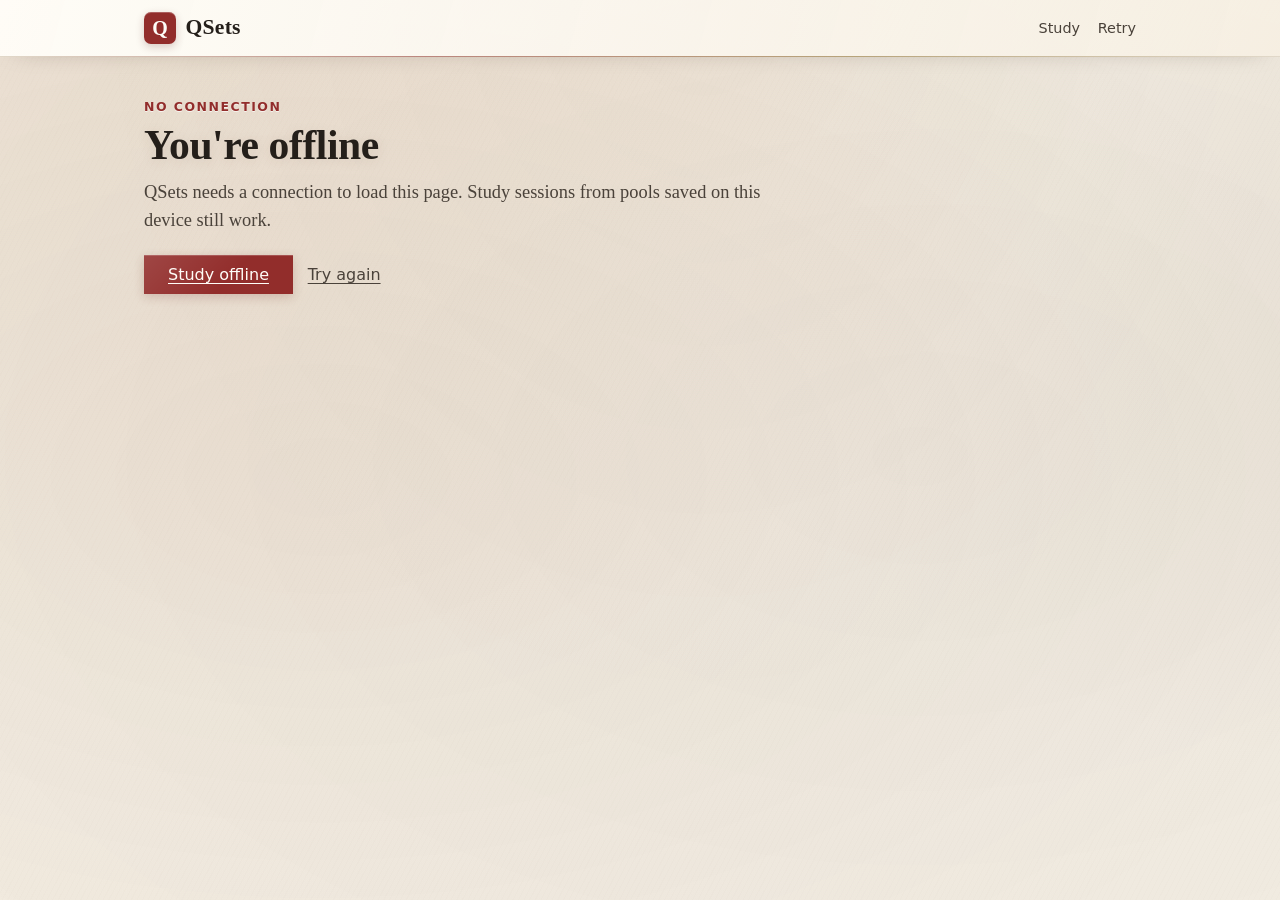
<file: static/offline.html>
<!DOCTYPE html>
<html lang="en">
<head>
  <meta charset="UTF-8" />
  <meta name="viewport" content="width=device-width, initial-scale=1.0, viewport-fit=cover" />
  <title>Offline — QSets</title>
  <script src="/static/theme.js"></script>
  <link rel="icon" href="/static/favicon.svg" type="image/svg+xml" />
  <link rel="stylesheet" href="/static/style.css?v=ui-consistency-1" />
</head>
<body>
  <header class="site-header">
    <div class="site-header-inner">
      <span class="brand">
        <span class="brand-mark" aria-hidden="true">Q</span>
        <span class="brand-name">QSets</span>
      </span>
      <nav class="site-nav" aria-label="Offline">
        <a href="/study" class="nav-link">Study</a>
        <a href="/" class="nav-link">Retry</a>
      </nav>
    </div>
  </header>
  <main>
    <section class="page-intro">
      <p class="eyebrow">No connection</p>
      <h1 class="page-title">You're offline</h1>
      <p class="lede">QSets needs a connection to load this page. Study sessions from pools saved on this device still work.</p>
    </section>
    <p>
      <a class="btn-primary" href="/study">Study offline</a>
      <a class="btn-ghost" href="/">Try again</a>
    </p>
  </main>
</body>
</html>
</file>
<file: static/style.css>
/* ─────────────────────────────────────────────────────────────
   QSets — "Red Letter" theme
   Warm paper, ink, and a single oxblood accent, after the red
   lettering of a study Bible. Serif for reading, sans for controls.
   Fonts are system stacks: the CSP only allows same-origin fonts.
   ───────────────────────────────────────────────────────────── */

:root {
  /* Follows the device setting; the theme menu pins it with data-theme (see theme.js). */
  color-scheme: light dark;

  --paper: light-dark(#f3ede2, #0b0d12);
  --sheet: light-dark(#fffdf8, #14171e);
  --sheet-2: light-dark(#eee7db, #1c2029);
  --ink: light-dark(#241f1a, #f1eee7);
  --ink-2: light-dark(#4a423a, #d0c9bc);
  --muted: light-dark(#6f665b, #a5a5a5);
  --rule: light-dark(#e1d8c9, #292e38);
  --rule-strong: light-dark(#c9bda9, #3f4653);
  --accent: light-dark(#922d2b, #e58a72);
  --accent-hover: light-dark(#75201f, #f0a18b);
  --accent-tint: light-dark(#f5e4dc, #392522);
  --on-accent: light-dark(#fffdf8, #171310);
  --gold: light-dark(#8a6a25, #d8b36b);
  --ok: light-dark(#2f6b3f, #93c99f);
  --ok-tint: light-dark(#e5f0e4, #1e2d21);
  --danger: light-dark(#b3261e, #f28b7d);
  --danger-tint: light-dark(#fbe6e3, #3b211d);
  --focus: light-dark(#c0573f, #f09b8c);
  --shadow: 0 1px 2px light-dark(rgba(60, 40, 20, 0.08), rgba(0, 0, 0, 0.36)),
    0 18px 44px -20px light-dark(rgba(60, 40, 20, 0.28), rgba(0, 0, 0, 0.82));

  --serif: "Iowan Old Style", "Palatino Linotype", Palatino, "Book Antiqua", "URW Palladio L", Georgia, serif;
  --sans: system-ui, -apple-system, "Segoe UI", Roboto, "Helvetica Neue", Arial, sans-serif;
  --mono: ui-monospace, "SF Mono", "Cascadia Mono", Menlo, Consolas, monospace;

  --radius: 10px;
  --radius-sm: 6px;
  --measure: 1040px;

  font-family: var(--sans);
  font-size: 16px;
  line-height: 1.55;
  text-rendering: optimizeLegibility;
  -webkit-font-smoothing: antialiased;
}

:root[data-theme="light"] { color-scheme: light; }
:root[data-theme="dark"] { color-scheme: dark; }

*, *::before, *::after { box-sizing: border-box; }
html, body { margin: 0; padding: 0; }

[hidden] { display: none !important; }

body {
  min-height: 100vh;
  display: flex;
  flex-direction: column;
  position: relative;
  isolation: isolate;
  background-color: var(--paper);
  background-image:
    radial-gradient(ellipse at 12% -8%, light-dark(rgba(174, 119, 76, 0.13), rgba(123, 68, 52, 0.17)), transparent 42%),
    radial-gradient(ellipse at 92% 28%, light-dark(rgba(126, 86, 45, 0.07), rgba(62, 91, 151, 0.2)), transparent 38%),
    repeating-linear-gradient(117deg, light-dark(rgba(92, 63, 38, 0.012), rgba(230, 220, 203, 0.012)) 0, light-dark(rgba(92, 63, 38, 0.012), rgba(230, 220, 203, 0.012)) 1px, transparent 1px, transparent 5px);
  color: var(--ink);
  overflow-x: hidden;
}

body::before {
  content: "";
  position: fixed;
  inset: -18%;
  z-index: -1;
  pointer-events: none;
  background-image:
    radial-gradient(ellipse at 22% 36%, light-dark(rgba(155, 99, 59, 0.065), rgba(188, 75, 55, 0.16)), transparent 39%),
    radial-gradient(ellipse at 78% 68%, light-dark(rgba(91, 105, 137, 0.045), rgba(56, 99, 184, 0.26)), transparent 45%),
    radial-gradient(ellipse at 54% 8%, light-dark(rgba(202, 164, 109, 0.035), rgba(138, 104, 169, 0.075)), transparent 35%);
  background-size: 145% 145%, 155% 155%, 135% 135%;
  background-position: 0% 0%, 100% 100%, 55% 0%;
  transform-origin: center;
}

a { color: var(--accent); text-underline-offset: 0.18em; text-decoration-thickness: 1px; }
a:hover { color: var(--accent-hover); }

:focus-visible {
  outline: 2px solid var(--focus);
  outline-offset: 2px;
  border-radius: 3px;
}

p { margin: 0; }

/* ── Header ── */
.site-header {
  background: var(--sheet);
  border-bottom: 1px solid var(--rule);
}

.site-header-inner {
  max-width: var(--measure);
  margin: 0 auto;
  padding: 0.7rem 1.5rem;
  display: flex;
  align-items: center;
  gap: 1.5rem;
}

.brand {
  display: inline-flex;
  align-items: center;
  gap: 0.6rem;
  color: var(--ink);
  text-decoration: none;
  margin-right: auto;
}

.brand:hover { color: var(--ink); }

.brand-mark {
  display: grid;
  place-items: center;
  width: 2rem;
  height: 2rem;
  border-radius: 7px;
  background: var(--accent);
  color: var(--on-accent);
  font-family: var(--serif);
  font-weight: 700;
  font-size: 1.25rem;
  line-height: 1;
}

.brand-name {
  font-family: var(--serif);
  font-size: 1.35rem;
  font-weight: 700;
  letter-spacing: 0.01em;
}

.site-nav, .account-nav {
  display: flex;
  align-items: center;
  gap: 1.1rem;
  font-size: 0.9rem;
}

.site-nav a {
  color: var(--ink-2);
  text-decoration: none;
}

.site-nav a:hover { color: var(--accent); }

.account-nav {
  padding-left: 1.25rem;
  border-left: 1px solid var(--rule);
  gap: 0.6rem;
}

.account-nav a.nav-cta {
  color: var(--on-accent);
  background: var(--accent);
  padding: 0.35em 0.95em;
  border-radius: 999px;
  font-weight: 600;
  text-decoration: none;
}

.account-nav a.nav-cta:hover { background: var(--accent-hover); color: var(--on-accent); }

/* Light/dark button for visitors who are not signed in (signed-in users have it in the menu). */
.theme-button {
  display: grid;
  place-items: center;
  width: 2.1rem;
  height: 2.1rem;
  padding: 0;
  border: none;
  border-radius: 50%;
  background: transparent;
  color: var(--ink-2);
}

.theme-button:hover { background: var(--sheet-2); color: var(--accent); }
.theme-button .icon-sun { display: none; }
.theme-button[aria-pressed="true"] .icon-sun { display: block; }
.theme-button[aria-pressed="true"] .icon-moon { display: none; }

/* ── User menu ── */
.user-menu { position: relative; }

.user-menu-button {
  display: inline-flex;
  align-items: center;
  gap: 0.55rem;
  padding: 0.25rem 0.55rem 0.25rem 0.3rem;
  border: 1px solid transparent;
  border-radius: 999px;
  background: transparent;
  color: var(--ink);
  font-size: 0.9rem;
}

.user-menu-button:hover,
.user-menu-button[aria-expanded="true"] { background: var(--sheet-2); border-color: var(--rule); }

.user-avatar {
  display: grid;
  place-items: center;
  width: 1.75rem;
  height: 1.75rem;
  flex-shrink: 0;
  border-radius: 50%;
  background: var(--accent-tint);
  color: var(--accent);
  font-family: var(--serif);
  font-weight: 700;
  font-size: 0.95rem;
  line-height: 1;
}

.user-avatar > span {
  text-box: trim-both cap alphabetic;
}

.user-name {
  font-weight: 600;
  max-width: 11rem;
  overflow: hidden;
  text-overflow: ellipsis;
  white-space: nowrap;
}

.user-menu-button .chevron { color: var(--muted); transition: transform 0.15s; }
.user-menu-button[aria-expanded="true"] .chevron { transform: rotate(180deg); }

.user-menu-panel {
  position: absolute;
  right: 0;
  top: calc(100% + 0.5rem);
  z-index: 20;
  min-width: 15rem;
  padding: 0.4rem;
  background: var(--sheet);
  border: 1px solid var(--rule-strong);
  border-radius: var(--radius);
  box-shadow: var(--shadow), 0 18px 40px -16px rgba(0, 0, 0, 0.35);
  animation: rise 0.14s ease-out;
}

.user-menu-panel[hidden] { display: none; }

.user-menu-head {
  padding: 0.55rem 0.7rem 0.6rem;
  margin-bottom: 0.3rem;
  border-bottom: 1px solid var(--rule);
  font-size: 0.8rem;
  color: var(--muted);
}

.user-menu-head strong {
  display: block;
  color: var(--ink);
  font-size: 0.95rem;
  overflow-wrap: anywhere;
}

.menu-item {
  display: flex;
  align-items: center;
  justify-content: space-between;
  gap: 1rem;
  width: 100%;
  margin: 0;
  padding: 0.55rem 0.7rem;
  border: none;
  border-radius: var(--radius-sm);
  background: transparent;
  color: var(--ink);
  font: inherit;
  font-size: 0.92rem;
  font-weight: 500;
  text-align: left;
  text-decoration: none;
  cursor: pointer;
}

.menu-item:hover { background: var(--sheet-2); color: var(--ink); }
.menu-item:focus-visible { outline-offset: -2px; }

.menu-sep { height: 1px; margin: 0.3rem 0; background: var(--rule); }

.menu-item.menu-danger:hover { background: var(--danger-tint); color: var(--danger); }

/* The dark-mode row is a label wrapping a switch, so the whole row is clickable. */
.theme-switch { margin-bottom: 0; user-select: none; }

/* ── Footer ── */
.site-footer {
  margin-top: auto;
  padding: 1.5rem;
  text-align: center;
  font-size: 0.85rem;
  color: var(--muted);
  border-top: 1px solid var(--rule);
}

.site-footer a { color: var(--ink-2); }
.site-footer a:hover { color: var(--accent); }

/* ── Layout ── */
main {
  flex: 1 0 auto;
  width: 100%;
  max-width: var(--measure);
  margin: 0 auto;
  padding: 2.5rem 1.5rem 3rem;
}

.panel {
  background: var(--sheet);
  border: 1px solid var(--rule);
  border-radius: var(--radius);
  box-shadow: var(--shadow);
  padding: 2rem 2.25rem;
}

/* ── Typography ── */
.page-intro { margin-bottom: 1.75rem; max-width: 40rem; }

.eyebrow {
  font-size: 0.78rem;
  font-weight: 700;
  letter-spacing: 0.12em;
  text-transform: uppercase;
  color: var(--accent);
  margin-bottom: 0.4rem;
}

.page-title {
  font-family: var(--serif);
  font-size: clamp(1.9rem, 4vw, 2.6rem);
  line-height: 1.1;
  font-weight: 700;
  margin: 0 0 0.6rem;
  letter-spacing: -0.01em;
}

.lede {
  font-family: var(--serif);
  font-size: 1.15rem;
  color: var(--ink-2);
}

h2 {
  font-family: var(--serif);
  font-size: 1.55rem;
  font-weight: 700;
  line-height: 1.2;
  margin: 0 0 1.25rem;
}

h3 {
  font-family: var(--serif);
  font-size: 1.15rem;
  font-weight: 700;
  margin: 2rem 0 0.85rem;
  color: var(--ink);
}

h3:first-child { margin-top: 0; }

.card-sub {
  color: var(--muted);
  margin: -0.75rem 0 1.5rem;
}

/* ── Stepper ── */
.stepper {
  list-style: none;
  display: grid;
  grid-template-columns: repeat(4, 1fr);
  gap: 0.5rem;
  margin: 0 0 1.25rem;
  padding: 0;
  counter-reset: none;
}

.stepper li {
  display: flex;
  align-items: center;
  gap: 0.6rem;
  padding: 0.55rem 0 0.7rem;
  border-top: 3px solid var(--rule);
  color: var(--muted);
  font-size: 0.9rem;
  font-weight: 600;
}

.stepper-num {
  display: grid;
  place-items: center;
  width: 1.6rem;
  height: 1.6rem;
  border-radius: 50%;
  border: 1.5px solid var(--rule-strong);
  font-size: 0.8rem;
  font-variant-numeric: tabular-nums;
  flex-shrink: 0;
}

.stepper li.done { border-top-color: var(--ink-2); color: var(--ink-2); }
.stepper li.done .stepper-num { border-color: var(--ink-2); background: var(--ink-2); color: var(--sheet); }

.stepper li[aria-current="step"] { border-top-color: var(--accent); color: var(--ink); }
.stepper li[aria-current="step"] .stepper-num { border-color: var(--accent); background: var(--accent); color: var(--on-accent); }

/* ── Wizard ── */
.wizard-step { display: none; }
.wizard-step.active { display: block; animation: rise 0.22s ease-out; }

@keyframes rise {
  from { opacity: 0; transform: translateY(4px); }
  to { opacity: 1; transform: none; }
}

.wizard-nav {
  display: flex;
  justify-content: space-between;
  align-items: center;
  gap: 1rem;
  margin-top: 2rem;
  padding-top: 1.25rem;
  border-top: 1px solid var(--rule);
}

/* ── Buttons ── */
button, .btn {
  display: inline-flex;
  align-items: center;
  justify-content: center;
  gap: 0.4rem;
  text-decoration: none;
  vertical-align: middle;
  font: inherit;
  font-size: 0.92rem;
  font-weight: 600;
  padding: 0.55em 1.15em;
  border-radius: var(--radius-sm);
  border: 1px solid var(--rule-strong);
  background: var(--sheet);
  color: var(--ink);
  cursor: pointer;
  transition: background-color 0.15s, border-color 0.15s, color 0.15s;
}

button:hover, .btn:hover { border-color: var(--ink-2); color: var(--ink); }
button:disabled { opacity: 0.5; cursor: not-allowed; }
button:disabled:hover { border-color: var(--rule-strong); }

.btn-primary {
  background: var(--accent);
  border-color: var(--accent);
  color: var(--on-accent);
  padding: 0.6em 1.5em;
}

.btn-primary:hover { background: var(--accent-hover); border-color: var(--accent-hover); color: var(--on-accent); }
.btn-primary:disabled:hover { background: var(--accent); border-color: var(--accent); }

.btn-ghost {
  background: transparent;
  border-color: transparent;
  color: var(--ink-2);
  padding-left: 0.6em;
  padding-right: 0.6em;
}

.btn-ghost:hover { color: var(--accent); border-color: transparent; background: var(--accent-tint); }

.btn-icon {
  background: transparent;
  border: none;
  padding: 0.3em 0.45em;
  font-size: 1.05rem;
  line-height: 1;
  color: var(--muted);
  border-radius: var(--radius-sm);
}

.btn-icon:hover { color: var(--ink); background: var(--sheet-2); }
.btn-icon.danger:hover { color: var(--danger); background: var(--danger-tint); }

/* ── Forms ── */
label {
  display: block;
  font-size: 0.85rem;
  font-weight: 600;
  color: var(--ink-2);
  margin-bottom: 0.35rem;
}

.form-group { margin-bottom: 1.25rem; }

input[type="text"],
input:not([type]),
input[type="email"],
input[type="password"],
input[type="number"],
select,
textarea {
  width: 100%;
  padding: 0.55em 0.75em;
  border: 1px solid var(--rule-strong);
  border-radius: var(--radius-sm);
  font: inherit;
  font-size: 0.95rem;
  background: var(--sheet);
  color: var(--ink);
  transition: border-color 0.15s, box-shadow 0.15s;
}

input[type="file"] {
  width: 100%;
  font: inherit;
  font-size: 0.9rem;
  color: var(--ink-2);
}

input[type="file"]::file-selector-button {
  font: inherit;
  font-weight: 600;
  font-size: 0.88rem;
  margin-right: 0.75rem;
  padding: 0.45em 0.9em;
  border: 1px solid var(--rule-strong);
  border-radius: var(--radius-sm);
  background: var(--sheet);
  color: var(--ink);
  cursor: pointer;
}

input:focus, select:focus, textarea:focus {
  outline: none;
  border-color: var(--accent);
  box-shadow: 0 0 0 3px var(--accent-tint);
}

input::placeholder { color: var(--muted); opacity: 0.8; }
textarea { resize: vertical; }
fieldset { min-width: 0; }

input[type="checkbox"] {
  width: 1.05rem;
  height: 1.05rem;
  margin: 0;
  accent-color: var(--accent);
  cursor: pointer;
  vertical-align: middle;
}

.checkbox-label {
  display: inline-flex;
  align-items: center;
  gap: 0.5rem;
  font-weight: 500;
  cursor: pointer;
}

.form-hint {
  display: block;
  margin-top: 0.35rem;
  font-size: 0.8rem;
  color: var(--muted);
}

/* Radio choices as selectable cards */
.radio-container {
  display: flex;
  flex-direction: column;
  gap: 0.5rem;
}

.radio-option {
  display: flex;
  align-items: center;
  gap: 0.65rem;
  margin: 0;
  padding: 0.6rem 0.8rem;
  border: 1px solid var(--rule-strong);
  border-radius: var(--radius-sm);
  font-weight: 500;
  color: var(--ink);
  cursor: pointer;
  transition: border-color 0.15s, background-color 0.15s;
}

.radio-option:hover { border-color: var(--ink-2); }
.radio-option:has(input:checked) { border-color: var(--accent); background: var(--accent-tint); }

input[type="radio"] {
  appearance: none;
  width: 1.1rem;
  height: 1.1rem;
  margin: 0;
  border: 1.5px solid var(--rule-strong);
  border-radius: 50%;
  background: var(--sheet);
  cursor: pointer;
  flex-shrink: 0;
  display: grid;
  place-items: center;
}

input[type="radio"]::after {
  content: "";
  width: 0.5rem;
  height: 0.5rem;
  border-radius: 50%;
  background: var(--accent);
  transform: scale(0);
  transition: transform 0.12s ease-out;
}

input[type="radio"]:checked { border-color: var(--accent); }
input[type="radio"]:checked::after { transform: scale(1); }

.radio-label { user-select: none; }

.option-section { margin: 0 0 1.5rem; padding: 1.25rem; border: 1px solid var(--rule); border-radius: var(--radius); }
.option-section legend { padding: 0 0.5rem; color: var(--ink-2); font-size: 0.85rem; font-weight: 600; }
.option-section .form-group { margin-bottom: 0; }
#step-3 > #customOptions { margin: 0 0 1.5rem; }

/* ── Tables ── */
.data-table {
  width: 100%;
  border-collapse: collapse;
  font-size: 0.93rem;
}

.data-table th {
  text-align: left;
  padding: 0.55rem 0.75rem;
  font-size: 0.74rem;
  font-weight: 700;
  letter-spacing: 0.08em;
  text-transform: uppercase;
  color: var(--muted);
  border-bottom: 1.5px solid var(--ink-2);
  white-space: nowrap;
}

.data-table td {
  padding: 0.65rem 0.75rem;
  border-bottom: 1px solid var(--rule);
  vertical-align: middle;
}

.data-table tbody tr { transition: background-color 0.12s; }
.data-table tbody tr:hover { background: var(--sheet-2); }

.data-table .clickable { cursor: pointer; }

.data-table .clickable td:first-child {
  font-family: var(--serif);
  font-size: 1.05rem;
  font-weight: 600;
}

.data-table .row-selected,
.data-table .row-selected:hover {
  background: var(--accent-tint);
  box-shadow: inset 3px 0 0 var(--accent);
}

.data-table input[type="number"] {
  width: 5rem;
  padding: 0.3em 0.5em;
  font-size: 0.9rem;
  font-variant-numeric: tabular-nums;
}

.data-table input[type="text"],
.data-table input[type="email"],
.data-table input[type="password"],
.data-table select {
  padding: 0.3em 0.5em;
  font-size: 0.9rem;
}

.data-table input:disabled { opacity: 0.45; }

/* Wide tables (audit log) scroll inside the panel instead of the page. */
/* Tables never push past their panel: they scroll inside it if they cannot fit. */
#audit-table, #users-table, #pools-table, #tiers-table,
#pool-section, #bookSelection { overflow-x: auto; }

/* ── Options grid ── */
.editor-question {
  min-width: 0;
  margin: 0 0 1.5rem;
  padding: 1.25rem;
  border: 1px solid var(--rule);
  border-radius: var(--radius-sm);
}

.editor-question legend { padding: 0 0.5rem; font-weight: 600; font-size: 0.9rem; }
.editor-question-fields { display: grid; grid-template-columns: repeat(2, minmax(0, 1fr)); gap: 1rem; }
.editor-question-fields .form-group { margin: 0; min-width: 0; }
.editor-field-question, .editor-field-answer { grid-column: 1 / -1; }
.editor-question textarea { width: 100%; font: inherit; }
.question-actions { display: flex; justify-content: flex-end; margin-top: 0.75rem; }
.btn-danger, .btn-danger:hover { color: var(--danger); }
.pool-editor-page { max-width: 960px; }
.form-section { padding-bottom: 1.5rem; margin-bottom: 1.5rem; border-bottom: 1px solid var(--rule); }
.form-section .form-group { margin: 0; }
.section-heading { display: flex; align-items: center; justify-content: space-between; flex-wrap: wrap; gap: 0.75rem; margin-bottom: 1rem; }
.section-heading h2, .section-heading h3, .section-heading p { margin: 0; }
#editorStatus:empty { display: none; }
#editorStatus:not(:empty) { padding: 0.85rem 1rem; margin-bottom: 1rem; border: 1px solid var(--rule); border-radius: var(--radius-sm); background: var(--sheet); }
#editorStatus.error { color: var(--danger); border-color: var(--danger); }
#editorStatus.success { color: var(--ok); }
#editorFields { border: 0; padding: 0; margin: 0; min-width: 0; }

.study-page { max-width: 880px; }
.study-page [hidden] { display: none; }
.study-page .page-intro { margin-bottom: 1.25rem; }
.study-fieldset {
  min-width: 0;
  margin: 0 0 1.5rem;
  padding: 0;
  border: 0;
}
.study-fieldset legend { margin-bottom: 0.75rem; font-size: 0.85rem; font-weight: 600; color: var(--ink-2); }
.study-passage {
  display: flex;
  flex-wrap: wrap;
  align-items: center;
  gap: 0.75rem 1rem;
  padding: 0.75rem;
  border-radius: var(--radius-sm);
  background: var(--sheet-2);
}

.study-passage + .study-passage { margin-top: 0.5rem; }
.study-passage label { margin: 0; display: flex; align-items: center; gap: 0.5rem; }
.study-passage label:first-child { margin-right: auto; }
.study-passage input[type="number"] { width: 5rem; }
#studyTypes { grid-template-columns: repeat(2, minmax(0, 1fr)); gap: 0.5rem 1rem; }
#studyTypes label { display: flex; align-items: center; gap: 0.6rem; margin: 0; padding: 0.5rem 0; font-weight: 500; }
#studyTypes input { flex-shrink: 0; }
.study-count { max-width: 10rem; }
#studySetupStatus:empty, #studyExpired:empty { display: none; }
#studySetupStatus:not(:empty) { margin-bottom: 1rem; }
.study-question-bar, .study-feedback-bar { display: flex; align-items: center; justify-content: space-between; gap: 1rem; }
.study-question-bar { margin-bottom: 1.5rem; color: var(--muted); font-size: 0.9rem; }
#studyTimer {
  padding: 0.3rem 0.75rem;
  border: 1px solid var(--rule);
  border-radius: 999px;
  color: var(--ink);
  font-weight: 600;
  font-variant-numeric: tabular-nums;
}
#studyTimer.study-time-expired, .study-time-expired, .study-expired { color: var(--danger); }
.study-expired { margin: -0.75rem 0 1rem; font-size: 0.85rem; }
#studyPrompt { font-size: clamp(1.4rem, 3vw, 1.9rem); line-height: 1.4; margin-bottom: 1.5rem; overflow-wrap: anywhere; }
#studyAnswer { width: 100%; font: inherit; resize: vertical; min-height: 7rem; }
.study-actions { display: flex; flex-wrap: wrap; align-items: center; gap: 0.75rem; }
.study-feedback-bar { margin-bottom: 1rem; flex-wrap: wrap; }
#studyAssessment { font-weight: 600; }
#studyTiming { font-size: 0.85rem; font-variant-numeric: tabular-nums; }
.study-comparison { display: grid; grid-template-columns: repeat(2, minmax(0, 1fr)); gap: 1rem; margin-bottom: 1.5rem; }
.study-answer-card { padding: 1rem; border: 1px solid var(--rule); border-radius: var(--radius-sm); background: var(--sheet-2); }
.study-answer-card h3 { margin: 0 0 0.65rem; font: 600 0.8rem var(--sans); color: var(--muted); }
.study-comparison:has(#studySubmittedCard[hidden]) { grid-template-columns: 1fr; }
#studyReference { margin-top: 0.75rem; color: var(--muted); font-size: 0.85rem; }
#studyStats { display: grid; grid-template-columns: repeat(2, minmax(0, 1fr)); gap: 0.75rem; margin: 1.5rem 0 2rem; }
#studyStats > div { padding: 1rem; border: 1px solid var(--rule); border-radius: var(--radius-sm); background: var(--sheet-2); }
#studyStats dt { color: var(--muted); font-size: 0.8rem; }
#studyStats dd { margin: 0.4rem 0 0; font-size: 1.5rem; font-weight: 600; font-variant-numeric: tabular-nums; }
#studyStats > div:nth-child(-n+2) dd { color: var(--accent); }
#studySummaryText { color: var(--muted); font-size: 0.9rem; }
#studyExpected, #studySubmitted { white-space: pre-wrap; overflow-wrap: anywhere; }
#studyFinish { margin-top: 1.75rem; color: var(--muted); }

@media (max-width: 600px) {
  .study-comparison { grid-template-columns: 1fr; }
  .study-passage { gap: 0.65rem; }
  .study-passage label:first-child { flex-basis: 100%; }
  .study-passage input[type="number"] { width: 4.5rem; }
  .study-feedback-bar { gap: 0.5rem; }
}

.csv-format-help {
  margin-bottom: 1.5rem;
  font-size: 0.9rem;
}

.csv-format-help summary { cursor: pointer; }
.csv-format-help pre { overflow-x: auto; }

.options-grid {
  display: grid;
  grid-template-columns: 1fr 1fr;
  gap: 1.25rem 1.75rem;
}

.options-grid .form-group { margin-bottom: 0; }

#customOptions {
  margin: 1.5rem 0 0;
  padding: 1rem;
  border: 1px solid var(--rule);
  border-radius: var(--radius-sm);
}

#customOptions p {
  font-size: 0.9rem;
  color: var(--muted);
}

.custom-availability { color: var(--muted); }
.custom-availability.over-limit { color: var(--danger); font-weight: 600; }
#customCounts input[aria-invalid="true"] { border-color: var(--danger); }

#generationError {
  width: min(28rem, calc(100% - 2rem));
  max-height: 80vh;
  padding: 1.5rem;
  border: 1px solid var(--rule);
  border-radius: var(--radius);
  background: var(--sheet);
  color: var(--ink);
  box-shadow: var(--shadow);
}

#generationError::backdrop { background: rgba(0, 0, 0, 0.4); }
#generationError h2 { font-size: 1.25rem; }
#generationError form { text-align: right; }

/* ── Messages ── */
.msg-info {
  color: var(--muted);
  padding: 1.5rem 1rem;
  text-align: center;
  font-style: italic;
  font-family: var(--serif);
}

.msg-success, .msg-error {
  padding: 0.7rem 0.9rem;
  border-radius: var(--radius-sm);
  margin: 0 0 1rem;
  border-left: 3px solid;
  font-size: 0.93rem;
}

.msg-success { color: var(--ok); background: var(--ok-tint); }
.msg-error { color: var(--danger); background: var(--danger-tint); }

#generateStatus {
  margin-top: 0.85rem;
  text-align: right;
  font-size: 0.9rem;
  color: var(--muted);
}

/* ── Results ── */
.results-header {
  display: flex;
  align-items: baseline;
  justify-content: space-between;
  flex-wrap: wrap;
  gap: 1rem;
  margin-bottom: 0.25rem;
}

.results-header h2 { margin: 0; }

/* Show-answers switch */
.toggle-answers {
  display: inline-flex;
  align-items: center;
  gap: 0.6rem;
  margin: 0;
  font-weight: 600;
  color: var(--ink-2);
  cursor: pointer;
  user-select: none;
}

.toggle-answers input[type="checkbox"],
.theme-switch input[type="checkbox"] {
  appearance: none;
  width: 2.3rem;
  height: 1.3rem;
  border-radius: 999px;
  background: var(--rule-strong);
  position: relative;
  transition: background-color 0.15s;
}

.toggle-answers input[type="checkbox"]::after,
.theme-switch input[type="checkbox"]::after {
  content: "";
  position: absolute;
  top: 0.15rem;
  left: 0.15rem;
  width: 1rem;
  height: 1rem;
  border-radius: 50%;
  background: var(--sheet);
  box-shadow: 0 1px 2px rgba(0, 0, 0, 0.25);
  transition: transform 0.15s ease-out;
}

.toggle-answers input[type="checkbox"]:checked,
.theme-switch input[type="checkbox"]:checked { background: var(--accent); }

.toggle-answers input[type="checkbox"]:checked::after,
.theme-switch input[type="checkbox"]:checked::after { transform: translateX(1rem); }

.set-source {
  font-family: var(--serif);
  font-style: italic;
  color: var(--muted);
  margin-bottom: 0.75rem;
}

.type-legend {
  display: flex;
  flex-wrap: wrap;
  gap: 0.35rem 1rem;
  padding: 0.6rem 0.85rem;
  margin-bottom: 1.5rem;
  background: var(--sheet-2);
  border-radius: var(--radius-sm);
  font-size: 0.8rem;
  color: var(--muted);
}

.type-legend b { color: var(--accent); font-family: var(--serif); margin-right: 0.15rem; }

.question-set { margin-bottom: 2.25rem; }

.set-heading {
  display: flex;
  align-items: baseline;
  justify-content: space-between;
  gap: 1rem;
  padding-bottom: 0.5rem;
  margin-bottom: 0.25rem;
  border-bottom: 2px solid var(--ink);
}

.set-heading h3 {
  margin: 0;
  font-size: 1.35rem;
  letter-spacing: 0.02em;
}

.set-count {
  font-size: 0.8rem;
  font-weight: 600;
  letter-spacing: 0.06em;
  text-transform: uppercase;
  color: var(--muted);
}

.question-list { list-style: none; margin: 0; padding: 0; }

.question-item {
  display: grid;
  grid-template-columns: 2.25rem 1.6rem 1fr;
  align-items: baseline;
  gap: 0.5rem;
  padding: 0.75rem 0.25rem;
  border-bottom: 1px solid var(--rule);
}

.question-num {
  font-family: var(--serif);
  font-size: 1.15rem;
  font-weight: 700;
  text-align: right;
  color: var(--ink-2);
  font-variant-numeric: tabular-nums lining-nums;
}

.question-type {
  display: grid;
  place-items: center;
  width: 1.45rem;
  height: 1.45rem;
  border-radius: 4px;
  border: 1px solid var(--accent);
  color: var(--accent);
  font-family: var(--serif);
  font-weight: 700;
  font-size: 0.85rem;
  line-height: 1;
  align-self: start;
  margin-top: 0.1rem;
  cursor: help;
}

.question-body {
  font-family: var(--serif);
  font-size: 1.08rem;
  line-height: 1.5;
}

.question-answer {
  display: none;
  margin-top: 0.3rem;
  color: var(--accent);
  font-family: var(--serif);
  font-size: 1rem;
}

.answers-visible .question-answer { display: block; }

.question-ref {
  margin-left: 0.4rem;
  font-family: var(--sans);
  font-size: 0.78rem;
  font-weight: 600;
  letter-spacing: 0.04em;
  color: var(--muted);
  white-space: nowrap;
}

.results-toolbar {
  display: flex;
  gap: 0.6rem;
  flex-wrap: wrap;
  margin: 0.25rem 0 1.25rem;
  padding-bottom: 1.25rem;
  border-bottom: 1px solid var(--rule);
}

.btn-download {
  display: inline-flex;
  align-items: center;
  gap: 0.5rem;
  font-size: 0.88rem;
}

.btn-download:hover { border-color: var(--accent); color: var(--accent); }
.btn-download svg { flex-shrink: 0; }

/* ── Sign-in and account cards ── */
.login-container {
  max-width: 26rem;
  margin: 1.5rem auto 0;
  padding: 2.25rem;
}

.login-container h2 { font-size: 1.85rem; }

.login-form { display: flex; flex-direction: column; }
.login-button { width: 100%; margin-top: 0.5rem; padding: 0.75em; }

.login-status {
  margin-top: 1rem;
  font-size: 0.92rem;
  text-align: center;
  color: var(--muted);
}

.login-status:empty { display: none; }
.login-status.error { color: var(--danger); }
.login-status.success { color: var(--ok); }

.login-form .form-hint { text-align: center; margin-top: 1rem; }

.account-layout { display: grid; grid-template-columns: repeat(2, minmax(0, 1fr)); gap: 1.5rem; align-items: start; }
.settings-card { min-width: 0; }
.settings-card .form-hint { text-align: left; }
.settings-card .card-sub { overflow-wrap: anywhere; }
.status-badge { display: inline-block; padding: 0.15rem 0.5rem; border-radius: 999px; background: var(--sheet-2); color: var(--muted); font-size: 0.75rem; font-weight: 600; }
.status-badge.verified { color: var(--ok); background: var(--ok-tint); }

/* ── Admin ── */
.admin-tabs {
  display: flex;
  flex-wrap: wrap;
  gap: 0.25rem;
  margin: -0.5rem 0 1.75rem;
  border-bottom: 1px solid var(--rule);
}

.admin-tab {
  background: transparent;
  border: none;
  border-radius: 0;
  border-bottom: 2.5px solid transparent;
  margin-bottom: -1px;
  padding: 0.7em 1em;
  color: var(--muted);
  font-size: 0.95rem;
  white-space: nowrap;
}

.admin-tab:hover { color: var(--ink); border-bottom-color: var(--rule-strong); }
.admin-tab.active { color: var(--accent); border-bottom-color: var(--accent); }

.admin-tab-content { display: none; }
.admin-tab-content.active { display: block; animation: rise 0.22s ease-out; }

.management-create { margin-bottom: 1.75rem; border: 1px solid var(--rule); border-radius: var(--radius); background: var(--sheet-2); }
.management-create > summary { padding: 1rem 1.25rem; font-weight: 600; cursor: pointer; }
.management-create[open] > summary { border-bottom: 1px solid var(--rule); }
.management-create .create-form { background: transparent; margin: 0; }
.management-create > .csv-format-help { margin: 0 1.25rem 1.25rem; }
.management-create > [role="status"]:not(:empty) { margin: 0 1.25rem 1rem; }
.table-scroll { overflow-x: auto; }
.table-scroll:focus-visible { outline-offset: 4px; }
.admin-panel { min-width: 0; }
.admin-panel .data-table .admin-actions { min-width: 7rem; }
.admin-panel .data-table input[type="text"], .admin-panel .data-table input[type="email"] { min-width: 9rem; }
.admin-panel .data-table select { min-width: 7rem; }
#pools-table .data-table { min-width: 44rem; }
#users-table .data-table { min-width: 46rem; }
#tiers-table .data-table { min-width: 28rem; }
#audit-table .data-table { min-width: 58rem; }
#audit-table td:nth-child(-n+5), #pools-table td:nth-child(4) { white-space: nowrap; }
#audit-table td:last-child { min-width: 18rem; overflow-wrap: anywhere; }
#users-table .cell-email, #pools-table td:first-child { overflow-wrap: anywhere; }
.admin-panel .admin-tab { box-shadow: none; }
.admin-panel .btn-icon { box-shadow: none; }
.admin-panel .admin-actions .btn { padding: 0.25rem 0.5rem; font-size: 0.85rem; }

.create-form {
  display: grid;
  grid-template-columns: repeat(2, minmax(0, 1fr));
  align-items: start;
  gap: 1rem 1.25rem;
  padding: 1.25rem;
  margin-bottom: 1.25rem;
  background: var(--sheet-2);
  border-radius: var(--radius);
}

.create-form .form-group { margin: 0; min-width: 0; }
.form-wide, .form-actions, .permission-fields { grid-column: 1 / -1; }
.form-actions { display: flex; flex-wrap: wrap; align-items: center; gap: 0.75rem; }
.permission-fields { margin: 0; padding: 1rem 0 0; border: 0; border-top: 1px solid var(--rule); }
.permission-fields legend { padding: 0 0.5rem 0 0; color: var(--muted); font-size: 0.8rem; font-weight: 600; }
.permission-options { display: flex; flex-wrap: wrap; gap: 0.75rem 1.5rem; }
.permission-options label { margin: 0; }
#audit-filter { padding: 0; background: transparent; grid-template-columns: minmax(0, 18rem); }

/* Stays a table cell (no flex) so row borders and alignment carry through. */
.admin-actions {
  text-align: right;
  white-space: nowrap;
}

#audit-more { margin-top: 1rem; }

/* ── Responsive ── */
@media (max-width: 860px) {
  .site-nav { gap: 0.6rem; }
  .site-nav .related-tool { display: none; }
  .account-nav { padding-left: 0; border-left: none; }
  .account-layout { grid-template-columns: 1fr; max-width: 36rem; margin: 0 auto; }
}

@media (max-width: 640px) {
  .site-header-inner { padding: 0.6rem 1rem; gap: 0.75rem; }
  .user-name { display: none; }
  .user-menu-button { padding-right: 0.45rem; }

  main { padding: 1.5rem 1rem 2rem; }
  .panel, .login-container { padding: 1.35rem 1.1rem; }

  .stepper-label { display: none; }
  .stepper li { justify-content: center; }

  .options-grid { grid-template-columns: 1fr; }
  .create-form, .editor-question-fields { grid-template-columns: minmax(0, 1fr); }
  .management-create .create-form { padding: 1rem; }
  .management-create > summary { padding: 0.85rem 1rem; }
  .admin-tabs { gap: 0; }
  .admin-tab { padding: 0.65em 0.75em; font-size: 0.85rem; }
  .editor-question { padding: 1rem; }

  .data-table th, .data-table td { padding-left: 0.4rem; padding-right: 0.4rem; }

  /* Chapter inputs: drop the spinner buttons so the From/To columns fit a phone. */
  .data-table input[type="number"] { width: 3.5rem; appearance: textfield; -moz-appearance: textfield; }
  .data-table input[type="number"]::-webkit-inner-spin-button,
  .data-table input[type="number"]::-webkit-outer-spin-button { -webkit-appearance: none; margin: 0; }

  .question-item { grid-template-columns: 1.75rem 1.5rem 1fr; padding-left: 0; padding-right: 0; }
  .question-ref { display: block; margin: 0.15rem 0 0; }

  .wizard-nav { flex-wrap: wrap; }
}

@media (prefers-reduced-motion: reduce) {
  *, *::before, *::after { animation: none !important; transition: none !important; }
}

/* ── Cinematic finish: layered light, tactile surfaces, and sharper focus ── */
.site-header {
  background: linear-gradient(105deg, light-dark(rgba(255, 253, 248, 0.96), rgba(25, 28, 35, 0.97)), light-dark(rgba(246, 239, 226, 0.92), rgba(20, 23, 30, 0.96)));
  box-shadow: 0 8px 24px -20px light-dark(rgba(49, 34, 22, 0.5), rgba(0, 0, 0, 0.9));
  position: relative;
  z-index: 2;
}

.site-header::after {
  content: "";
  position: absolute;
  right: 0;
  bottom: -1px;
  left: 0;
  height: 1px;
  background: linear-gradient(90deg, transparent, var(--accent), var(--gold), transparent);
  opacity: 0.48;
}

.brand-mark {
  box-shadow: inset 0 1px 0 rgba(255, 255, 255, 0.24), 0 3px 9px light-dark(rgba(87, 27, 22, 0.22), rgba(0, 0, 0, 0.42));
}

main { isolation: isolate; }

.page-intro { position: relative; }

.page-intro .eyebrow {
  text-shadow: 0 1px 0 light-dark(rgba(255, 255, 255, 0.65), rgba(0, 0, 0, 0.45));
}

.page-title {
  text-shadow: 0 2px 14px light-dark(rgba(95, 62, 35, 0.1), rgba(0, 0, 0, 0.36));
}

.panel {
  position: relative;
  background:
    linear-gradient(145deg, light-dark(rgba(255, 255, 255, 0.5), rgba(255, 255, 255, 0.035)), transparent 38%),
    linear-gradient(160deg, var(--sheet), light-dark(#faf5eb, #171a21) 82%);
  border-color: light-dark(rgba(180, 162, 137, 0.62), rgba(96, 105, 120, 0.62));
  box-shadow: var(--shadow), inset 0 1px 0 light-dark(rgba(255, 255, 255, 0.84), rgba(255, 255, 255, 0.07));
}

.panel::before {
  content: "";
  position: absolute;
  top: -1px;
  left: 1.5rem;
  width: min(8rem, 24%);
  height: 2px;
  border-radius: 0 0 2px 2px;
  background: linear-gradient(90deg, var(--accent), var(--gold));
  opacity: 0.8;
}

.stepper li { transition: color 0.2s ease, border-color 0.2s ease; }
.stepper li[aria-current="step"] .stepper-num {
  box-shadow: 0 0 0 4px var(--accent-tint), 0 3px 10px light-dark(rgba(92, 31, 24, 0.24), rgba(0, 0, 0, 0.42));
}

button, .btn {
  box-shadow: 0 1px 0 light-dark(rgba(255, 255, 255, 0.7), rgba(255, 255, 255, 0.045)) inset,
    0 2px 5px light-dark(rgba(54, 38, 24, 0.07), rgba(0, 0, 0, 0.2));
}

button:hover, .btn:hover { transform: translateY(-1px); }
button:active, .btn:active { transform: translateY(0); }

.btn-primary {
  background-image: linear-gradient(135deg, light-dark(rgba(255, 255, 255, 0.12), rgba(255, 255, 255, 0.1)), transparent 58%);
  box-shadow: 0 3px 10px light-dark(rgba(104, 34, 27, 0.2), rgba(0, 0, 0, 0.38)), inset 0 1px 0 rgba(255, 255, 255, 0.18);
}

input[type="text"], input:not([type]), input[type="email"], input[type="password"], input[type="number"], select, textarea {
  background-image: linear-gradient(180deg, light-dark(rgba(95, 69, 39, 0.025), rgba(0, 0, 0, 0.11)), transparent 35%);
  box-shadow: inset 0 1px 3px light-dark(rgba(69, 50, 32, 0.06), rgba(0, 0, 0, 0.2));
}

.radio-option, .editor-question {
  background: linear-gradient(135deg, light-dark(rgba(255, 255, 255, 0.36), rgba(255, 255, 255, 0.025)), transparent 68%);
}

.radio-option:has(input:checked) {
  box-shadow: inset 3px 0 0 var(--accent), 0 4px 12px light-dark(rgba(84, 38, 26, 0.08), rgba(0, 0, 0, 0.2));
}

.data-table th { color: var(--ink-2); }
.data-table tbody tr:hover { box-shadow: inset 3px 0 0 light-dark(rgba(146, 45, 43, 0.5), rgba(229, 138, 114, 0.6)); }

.type-legend {
  border: 1px solid var(--rule);
  box-shadow: inset 0 1px 0 light-dark(rgba(255, 255, 255, 0.5), rgba(255, 255, 255, 0.035));
}

.question-type { box-shadow: 0 1px 5px light-dark(rgba(90, 37, 29, 0.08), rgba(0, 0, 0, 0.25)); }

.site-footer { background: linear-gradient(180deg, transparent, light-dark(rgba(127, 93, 58, 0.035), rgba(255, 255, 255, 0.018))); }

/* Ambient movement: diffuse light drifts slowly across the background, never the content. */
@keyframes ambient-drift {
  from { background-position: 0% 0%, 100% 0%, 0 0; }
  to { background-position: 36% 42%, 64% 58%, 0 0; }
}

@keyframes gradient-flow {
  0% {
    background-position: 0% 0%, 100% 100%, 55% 0%;
    background-size: 145% 145%, 155% 155%, 135% 135%;
    transform: translate3d(-1.5%, -1%, 0) scale(1.01);
    opacity: 0.78;
  }
  25% {
    background-position: 70% 15%, 15% 75%, 100% 55%;
    background-size: 165% 150%, 140% 165%, 150% 130%;
    transform: translate3d(1.5%, 0.5%, 0) scale(1.04);
    opacity: 0.96;
  }
  50% {
    background-position: 100% 100%, 0% 0%, 45% 100%;
    background-size: 150% 165%, 165% 140%, 130% 155%;
    transform: translate3d(2%, 1.5%, 0) scale(1.05);
    opacity: 0.9;
  }
  75% {
    background-position: 25% 60%, 80% 30%, 0% 45%;
    background-size: 140% 160%, 150% 140%, 160% 140%;
    transform: translate3d(-1%, 1%, 0) scale(1.035);
    opacity: 0.98;
  }
  100% {
    background-position: 0% 0%, 100% 100%, 55% 0%;
    background-size: 145% 145%, 155% 155%, 135% 135%;
    transform: translate3d(-1.5%, -1%, 0) scale(1.01);
    opacity: 0.78;
  }
}

@keyframes header-glint {
  from { background-position: 0% 50%; }
  to { background-position: 200% 50%; }
}

:root[data-theme="dark"] .site-header::after {
  background-size: 200% 100%;
  opacity: 0.62;
  animation: header-glint 24s ease-in-out infinite alternate;
}

:root[data-theme="dark"] .panel {
  background-image:
    linear-gradient(145deg, rgba(255, 255, 255, 0.035), transparent 38%),
    repeating-linear-gradient(135deg, rgba(255, 255, 255, 0.012) 0 1px, transparent 1px 5px),
    linear-gradient(160deg, var(--sheet), #11141b 82%);
}

:root[data-theme="dark"] button:not(.btn-primary):hover,
:root[data-theme="dark"] .btn:not(.btn-primary):hover {
  box-shadow: inset 0 1px 0 rgba(255, 255, 255, 0.07), 0 4px 14px rgba(0, 0, 0, 0.3),
    0 0 0 1px rgba(229, 138, 114, 0.1);
}

@media (prefers-color-scheme: dark) {
  :root:not([data-theme]) .site-header::after {
    background-size: 200% 100%;
    opacity: 0.62;
    animation: header-glint 24s ease-in-out infinite alternate;
  }

  :root:not([data-theme]) .panel {
    background-image:
      linear-gradient(145deg, rgba(255, 255, 255, 0.035), transparent 38%),
      repeating-linear-gradient(135deg, rgba(255, 255, 255, 0.012) 0 1px, transparent 1px 5px),
      linear-gradient(160deg, var(--sheet), #11141b 82%);
  }

  :root:not([data-theme]) button:not(.btn-primary):hover,
  :root:not([data-theme]) .btn:not(.btn-primary):hover {
    box-shadow: inset 0 1px 0 rgba(255, 255, 255, 0.07), 0 4px 14px rgba(0, 0, 0, 0.3),
      0 0 0 1px rgba(229, 138, 114, 0.1);
  }
}

@media (prefers-reduced-motion: no-preference) {
  body::before {
    animation: gradient-flow 18s ease-in-out infinite;
  }

  body {
    background-size: 138% 138%, 132% 132%, auto;
    animation: ambient-drift 32s ease-in-out infinite alternate;
  }

  button, .btn { transition: transform 0.16s ease, background-color 0.15s, border-color 0.15s, color 0.15s, box-shadow 0.15s; }
}

@media (prefers-reduced-motion: reduce) {
  button:hover, .btn:hover, button:active, .btn:active { transform: none; }
}

/* ── Print: just the sets, in ink on white ── */
@media print {
  :root {
    --paper: #fff; --sheet: #fff; --sheet-2: #fff;
    --ink: #000; --ink-2: #222; --muted: #555;
    --rule: #ccc; --accent: #000;
  }

  .site-header, .site-footer, .page-intro, .stepper, .wizard-nav,
  .results-toolbar, .toggle-answers, .type-legend, .pool-notice { display: none !important; }

  main { padding: 0; max-width: none; }
  .panel { border: none; box-shadow: none; padding: 0; }
  .panel::before { display: none; }
  .wizard-step { animation: none; }
  .question-set { break-after: page; }
  .question-set:last-child { break-after: auto; }
  .question-item { break-inside: avoid; }
  .question-type { border-color: #000; color: #000; }
}

/* The installed app draws edge to edge (viewport-fit=cover), so the page's own background shows
   behind Android's navigation buttons. Keep content clear of the system bars and display cutouts. */
body {
  padding-left: env(safe-area-inset-left);
  padding-right: env(safe-area-inset-right);
}
.site-header { padding-top: env(safe-area-inset-top); }
.site-footer { padding-bottom: calc(1.5rem + env(safe-area-inset-bottom)); }

/* ── Pool pop-up message ── */
.pool-notice {
  max-width: min(32rem, calc(100vw - 2rem));
  padding: 1.5rem 1.75rem;
  border: 1px solid var(--rule);
  border-radius: var(--radius);
  background: var(--sheet);
  color: var(--ink);
  box-shadow: var(--shadow);
}
.pool-notice::backdrop { background: rgba(0, 0, 0, 0.5); }
.pool-notice h2 { margin: 0 0 0.75rem; font-size: 1.15rem; }
.pool-notice-body { margin: 0 0 1.25rem; white-space: pre-wrap; overflow-wrap: anywhere; }
.pool-notice-actions { display: flex; justify-content: flex-end; gap: 0.5rem; }
.set-note { font-style: italic; color: var(--muted); margin: 0 0 1rem; white-space: pre-wrap; }

/* A question type the selected pool does not have. */
.radio-option.unavailable, .form-group.unavailable, #studyTypes label.unavailable { opacity: 0.45; cursor: not-allowed; }
.radio-option.unavailable *, .form-group.unavailable *, #studyTypes label.unavailable * { cursor: not-allowed; }

/* ── Pool editor: sticky toolbar and windowed question list ── */
.editor-bar {
  position: sticky;
  top: 0;
  z-index: 3;
  display: grid;
  gap: 0.6rem;
  margin: 0 -0.5rem 0.75rem;
  padding: 0.75rem 0.5rem;
  background: var(--sheet);
  border-bottom: 1px solid var(--rule);
}
.editor-bar-row { display: flex; align-items: center; gap: 0.6rem; flex-wrap: wrap; }
.editor-bar-row input[type="search"] { flex: 1 1 14rem; min-width: 0; }
.editor-bar-row select { flex: 0 1 12rem; }
.editor-count { color: var(--muted); margin-right: auto; }
.editor-save-status { font-size: 0.9rem; }
.editor-save-status.error { color: var(--danger); }
/* Only the rows near the screen exist; each sits at its place in the full-height list. */
.editor-list { position: relative; }
.editor-row { position: absolute; left: 0; right: 0; box-sizing: border-box; }
button.editor-row-summary {
  display: flex; align-items: center; gap: 0.75rem; width: 100%; height: 100%;
  padding: 0 0.75rem; text-align: left; font: inherit; color: var(--ink);
  background: transparent; border: 0; border-bottom: 1px solid var(--rule); border-radius: 0; cursor: pointer;
}
button.editor-row-summary:hover { background: var(--accent-tint); }
.editor-row-num { flex: 0 0 3.2rem; color: var(--muted); font-variant-numeric: tabular-nums; }
.editor-row-type { flex: 0 0 auto; font-size: 0.75rem; padding: 0.1rem 0.45rem; border: 1px solid var(--rule); border-radius: 999px; color: var(--muted); }
.editor-row-text { flex: 1 1 auto; min-width: 0; overflow: hidden; text-overflow: ellipsis; white-space: nowrap; }
.editor-row-ref { flex: 0 0 auto; color: var(--muted); font-size: 0.9rem; }
.editor-row-open .editor-question { margin: 0.25rem 0 0.5rem; background: var(--sheet-2); }
@media (max-width: 640px) { .editor-row-ref { display: none; } }

/* Question sets kept on this device */
.local-heading { margin: 1.5rem 0 0.25rem; }
.local-new { display: flex; gap: 0.75rem; align-items: flex-end; flex-wrap: wrap; }
.local-new .form-group { flex: 1 1 16rem; margin: 0; }
.local-files { list-style: none; margin: 0.5rem 0 1rem; padding: 0; }
.local-files li { display: flex; gap: 0.5rem; align-items: center; justify-content: space-between; padding: 0.25rem 0; }
.local-drop {
  border: 2px dashed var(--rule-strong);
  border-radius: 8px;
  padding: 1rem;
  margin: 0.5rem 0 1rem;
  text-align: center;
}
.local-drop.dragging { background: var(--accent-tint); }
.local-drop label { display: block; cursor: pointer; margin-bottom: 0.5rem; }
</file>
